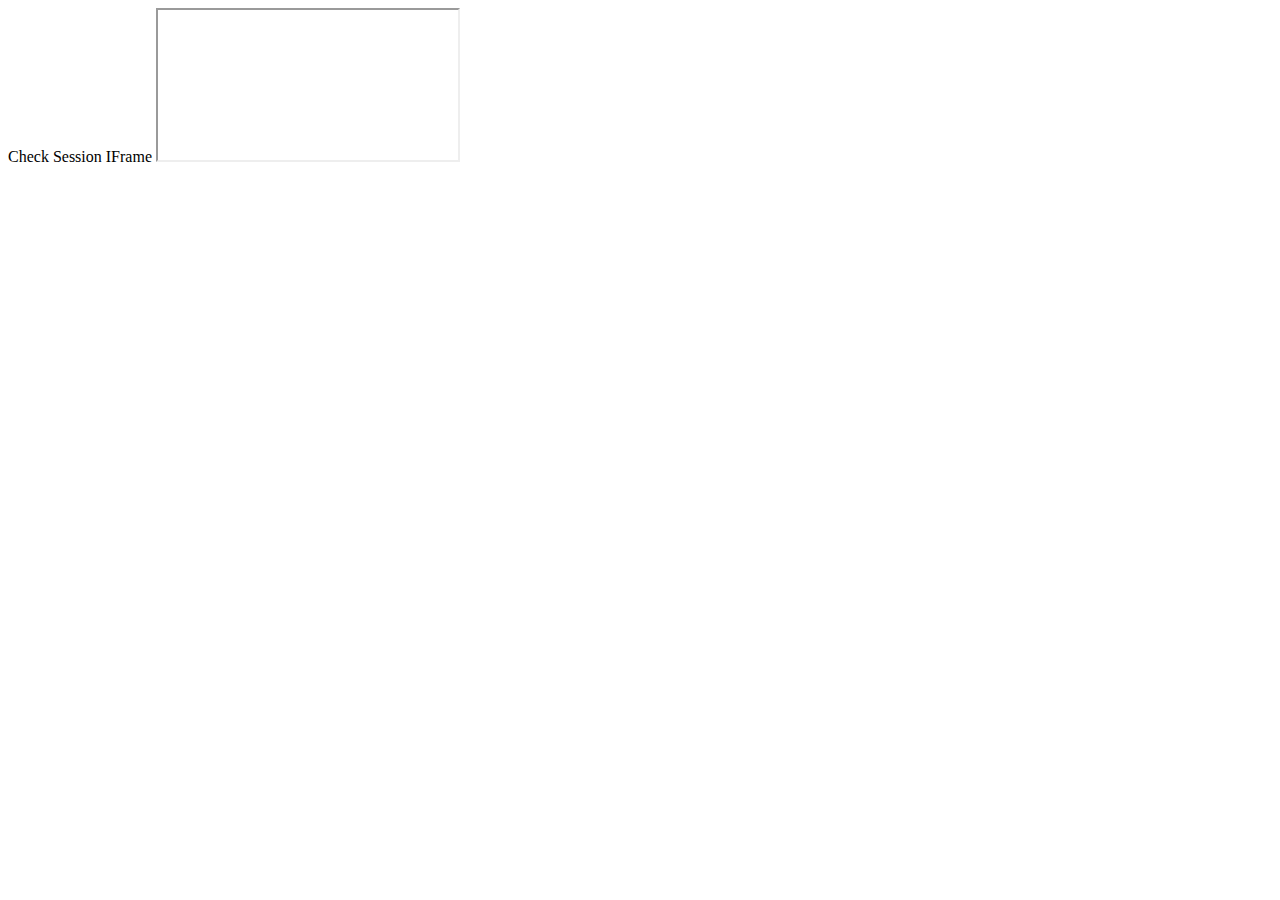
<file: images/VALORANT_ Riot Games’ competitive 5v5 character-based tactical shooter_files/check-session-iframe.html>
<!-- saved from url=(0050)https://xsso.playvalorant.com/check-session-iframe -->
<html><head><meta http-equiv="Content-Type" content="text/html; charset=UTF-8"></head><body data-new-gr-c-s-check-loaded="14.1088.0" data-gr-ext-installed="">Check Session IFrame

<iframe id="check-session-iframe" src="./check-session-iframe(1).html"></iframe>
<script>
  const issuer = "https://auth.riotgames.com"
  const iframeSrc = `${issuer}/check-session-iframe`;
  const iframeEl = document.querySelector('#check-session-iframe');

  window.addEventListener('message', (event) => {
    const data = event.data;

    if (typeof data !== 'string') {
      return;
    }

    if (new URL(event.origin).origin === issuer) {
      // to whomever our parent is
      const message = `XSSO::${data}`;
      window.parent.postMessage(message, '*');
    } else {
      // to the child iframe that know exists, in the issuer domain
      iframeEl.contentWindow.postMessage(data, issuer);
    }
  })
</script></body><grammarly-desktop-integration data-grammarly-shadow-root="true"></grammarly-desktop-integration></html>
</file>
